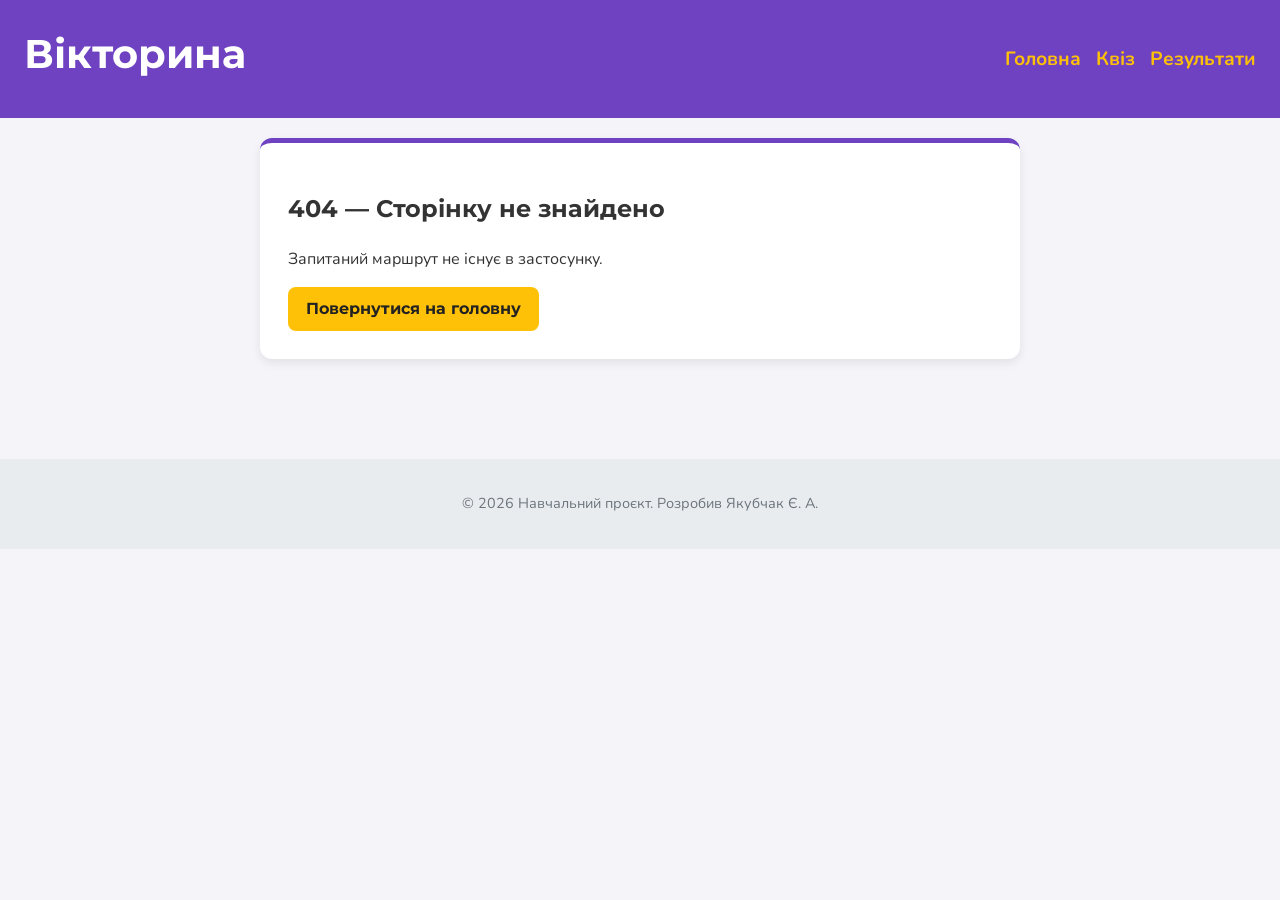
<file: index.html>
<!DOCTYPE html>
<html lang="uk">
<head>
    <meta charset="UTF-8">
    <meta name="viewport" content="width=device-width, initial-scale=1.0">
    <title>Вікторина — Практикум 13 (SPA)</title>
    <link rel="stylesheet" href="css/style.css">
    <script src="script.js" defer></script>
</head>
<body>
    <!-- Шапка з навігацією через клієнтський роутер (History API) -->
    <header>
        <h1>Вікторина</h1>
        <nav aria-label="Основна навігація">
            <a href="/" data-link>Головна</a>
            <a href="/quiz" data-link>Квіз</a>
            <a href="/results" data-link>Результати</a>
        </nav>
    </header>

    <!-- Єдиний контейнер сторінок SPA -->
    <main id="app"></main>

    <!-- Підвал -->
    <footer>
        <p>&copy; 2026 Навчальний проєкт. Розробив Якубчак Є. А.</p>
    </footer>
</body>
</html>
</file>
<file: css/style.css>
@import url('https://fonts.googleapis.com/css2?family=Montserrat:wght@700&family=Nunito:wght@400;600&display=swap');
*, *::before, *::after {
    box-sizing: border-box;
}

body {
    margin: 0;
    font-family: 'Nunito', system-ui, sans-serif;
    line-height: 1.5;
    color: #333;
    background-color: #f4f4f9;
}

h1, h2, h3 {
    font-family: 'Montserrat', sans-serif;
}

header {
    background-color: #6f42c1;
    padding: 24px;
    color: white;
    text-align: center;
    display: flex;
    flex-direction: column;
    align-items: center;
    gap: 12px;
}

header h1 {
    margin: 0 0 10px 0;
    font-size: 2.5rem;
}

header nav {
    display: flex;
    flex-wrap: wrap;
    justify-content: center;
    gap: 15px;
}

header nav a {
    color: #ffc107;
    text-decoration: none;
    font-size: 1.2rem;
    font-weight: bold;
}

header nav a:hover {
    text-decoration: underline;
    color: #fff;
}

main {
    max-width: 800px;
    margin: 0 auto;
    padding: 20px;
}

section {
    margin-bottom: 40px;
}

.home-card,
.detail-card,
#current-question,
#questions-bank,
#history {
    background-color: white;
    padding: 28px;
    border-radius: 12px;
    box-shadow: 0 4px 10px rgba(0, 0, 0, 0.08);
    border-top: 5px solid #6f42c1;
}

#current-question {
    text-align: center;
    border-top-color: #ffc107;
}

.category-picker {
    margin: 20px 0;
    display: flex;
    flex-direction: column;
    gap: 8px;
    max-width: 420px;
}

.category-picker select {
    padding: 10px 12px;
    border-radius: 8px;
    border: 1px solid #ced4da;
    font-family: 'Nunito', system-ui, sans-serif;
    font-size: 1rem;
}

.question-header {
    margin-bottom: 20px;
    text-align: center;
}

.question-number {
    display: block;
    font-size: 1.5rem;
    font-weight: 700;
    color: #6f42c1;
    margin-bottom: 10px;
}

.progress-bar-container {
    width: 100%;
    height: 10px;
    background-color: #e9ecef;
    border-radius: 5px;
    overflow: hidden;
}

.progress-bar {
    height: 100%;
    background-color: #ffc107;
    border-radius: 5px;
    transition: width 0.3s ease;
}

.timer-widget {
    display: flex;
    align-items: center;
    justify-content: center;
    gap: 16px;
    flex-wrap: wrap;
    margin: 16px auto 20px;
    padding: 12px 16px;
    background-color: #faf8ff;
    border-radius: 10px;
    border: 1px solid #e2d9f3;
}

#countdown-canvas {
    display: block;
    flex-shrink: 0;
}

.timer-meta {
    display: flex;
    flex-direction: column;
    align-items: flex-start;
    gap: 4px;
}

.timer-label {
    font-size: 0.85rem;
    color: #6c757d;
    font-weight: 600;
}

.timer-seconds {
    font-size: 1.25rem;
    color: #6f42c1;
}

#toggle-timer-btn {
    margin-top: 4px;
    padding: 6px 12px;
    border: none;
    border-radius: 6px;
    background-color: #e9ecef;
    color: #222222;
    font-family: 'Nunito', system-ui, sans-serif;
    font-size: 0.9rem;
    font-weight: 600;
    cursor: pointer;
}

#toggle-timer-btn:hover {
    background-color: #ffc107;
}

img {
    max-width: 100%;
    height: auto;
}

.options {
    display: flex;
    flex-direction: column;
    gap: 8px;
    margin-top: 20px;
}

.option-btn {
    display: flex;
    align-items: center;
    background-color: #e9ecef;
    padding: 12px;
    border-radius: 6px;
    cursor: pointer;
    transition: background-color 0.3s;
}

.option-btn input {
    margin-right: 10px;
}

.option-btn:hover {
    background-color: #ffc107;
    color: #000;
}

footer {
    text-align: center;
    padding: 20px;
    font-size: 0.9rem;
    color: #6c757d;
    background-color: #e9ecef;
    margin-top: 40px;
}

@media (min-width: 600px) {
    header {
        flex-direction: row;
        justify-content: space-between;
    }

    .options {
        display: grid;
        grid-template-columns: repeat(2, 1fr);
        gap: 12px;
    }
}

#questions-bank h2,
#history h2 {
    margin-top: 0;
    color: #6f42c1;
}

#questions-count {
    font-weight: 600;
    color: #333;
    margin-bottom: 16px;
}

#questions-list,
#results-list {
    list-style: none;
    padding: 0;
    margin: 0;
    display: flex;
    flex-direction: column;
    gap: 10px;
}

#questions-list li,
#results-list li {
    background-color: #f4f4f9;
    padding: 12px 16px;
    border-radius: 8px;
    border-left: 4px solid #6c757d;
}

#results-list li {
    display: flex;
    justify-content: space-between;
    align-items: center;
    flex-wrap: wrap;
    gap: 10px;
}

.result-item-actions {
    display: flex;
    align-items: center;
    gap: 12px;
}

#questions-list li.answered {
    border-left-color: #6f42c1;
    background-color: #faf8ff;
}

.quiz-actions {
    grid-column: 1 / -1;
    display: flex;
    flex-wrap: wrap;
    gap: 12px;
    justify-content: center;
    margin-top: 16px;
}

button,
.spa-btn,
.secondary-link {
    padding: 10px 18px;
    border: none;
    border-radius: 8px;
    font-family: 'Montserrat', sans-serif;
    font-weight: 700;
    cursor: pointer;
    text-decoration: none;
    display: inline-block;
    transition: opacity 0.2s ease, transform 0.2s ease;
}

.primary-btn,
#submit-answer-btn,
#refresh-api-btn,
#save-result-btn,
.spa-btn {
    background-color: #6f42c1;
    color: #ffffff;
}

#next-question-btn,
.secondary-link {
    background-color: #ffc107;
    color: #222222;
}

button:hover:not(:disabled),
.spa-btn:hover,
.secondary-link:hover {
    opacity: 0.9;
    transform: translateY(-1px);
}

button:disabled {
    opacity: 0.6;
    cursor: not-allowed;
}

.delete-result-btn {
    padding: 6px 12px;
    background-color: #c62828;
    color: #ffffff;
    font-family: 'Nunito', system-ui, sans-serif;
    font-size: 0.9rem;
}

#quiz-feedback {
    margin-top: 16px;
    font-weight: 600;
    color: #333333;
}

.api-controls {
    display: flex;
    align-items: center;
    flex-wrap: wrap;
    gap: 12px;
    margin-bottom: 12px;
}

#loading-status {
    font-weight: 600;
    color: #6f42c1;
}

#api-error,
#storage-error {
    margin: 0 0 14px 0;
    padding: 12px 16px;
    border-radius: 8px;
    background-color: #fdecea;
    color: #b71c1c;
    border-left: 4px solid #c62828;
    font-weight: 600;
}
</file>
<file: server/public/css/style.css>
@import url('https://fonts.googleapis.com/css2?family=Montserrat:wght@700&family=Nunito:wght@400;600&display=swap');
*, *::before, *::after {
    box-sizing: border-box;
}

body {
    margin: 0;
    font-family: 'Nunito', system-ui, sans-serif;
    line-height: 1.5;
    color: #333;
    background-color: #f4f4f9;
}

h1, h2, h3 {
    font-family: 'Montserrat', sans-serif;
}

header {
    background-color: #6f42c1;
    padding: 24px;
    color: white;
    text-align: center;
    display: flex;
    flex-direction: column;
    align-items: center;
    gap: 12px;
}

header h1 {
    margin: 0 0 10px 0;
    font-size: 2.5rem;
}

header nav {
    display: flex;
    flex-wrap: wrap;
    justify-content: center;
    gap: 15px;
}

header nav a {
    color: #ffc107;
    text-decoration: none;
    font-size: 1.2rem;
    font-weight: bold;
}

header nav a:hover {
    text-decoration: underline;
    color: #fff;
}

main {
    max-width: 800px;
    margin: 0 auto;
    padding: 20px;
}

section {
    margin-bottom: 40px;
}

.home-card,
.detail-card,
#current-question,
#questions-bank,
#history {
    background-color: white;
    padding: 28px;
    border-radius: 12px;
    box-shadow: 0 4px 10px rgba(0, 0, 0, 0.08);
    border-top: 5px solid #6f42c1;
}

#current-question {
    text-align: center;
    border-top-color: #ffc107;
}

.category-picker {
    margin: 20px 0;
    display: flex;
    flex-direction: column;
    gap: 8px;
    max-width: 420px;
}

.category-picker select {
    padding: 10px 12px;
    border-radius: 8px;
    border: 1px solid #ced4da;
    font-family: 'Nunito', system-ui, sans-serif;
    font-size: 1rem;
}

.question-header {
    margin-bottom: 20px;
    text-align: center;
}

.question-number {
    display: block;
    font-size: 1.5rem;
    font-weight: 700;
    color: #6f42c1;
    margin-bottom: 10px;
}

.progress-bar-container {
    width: 100%;
    height: 10px;
    background-color: #e9ecef;
    border-radius: 5px;
    overflow: hidden;
}

.progress-bar {
    height: 100%;
    background-color: #ffc107;
    border-radius: 5px;
    transition: width 0.3s ease;
}

.timer-widget {
    display: flex;
    align-items: center;
    justify-content: center;
    gap: 16px;
    flex-wrap: wrap;
    margin: 16px auto 20px;
    padding: 12px 16px;
    background-color: #faf8ff;
    border-radius: 10px;
    border: 1px solid #e2d9f3;
}

#countdown-canvas {
    display: block;
    flex-shrink: 0;
}

.timer-meta {
    display: flex;
    flex-direction: column;
    align-items: flex-start;
    gap: 4px;
}

.timer-label {
    font-size: 0.85rem;
    color: #6c757d;
    font-weight: 600;
}

.timer-seconds {
    font-size: 1.25rem;
    color: #6f42c1;
}

#toggle-timer-btn {
    margin-top: 4px;
    padding: 6px 12px;
    border: none;
    border-radius: 6px;
    background-color: #e9ecef;
    color: #222222;
    font-family: 'Nunito', system-ui, sans-serif;
    font-size: 0.9rem;
    font-weight: 600;
    cursor: pointer;
}

#toggle-timer-btn:hover {
    background-color: #ffc107;
}

img {
    max-width: 100%;
    height: auto;
}

.options {
    display: flex;
    flex-direction: column;
    gap: 8px;
    margin-top: 20px;
}

.option-btn {
    display: flex;
    align-items: center;
    background-color: #e9ecef;
    padding: 12px;
    border-radius: 6px;
    cursor: pointer;
    transition: background-color 0.3s;
}

.option-btn input {
    margin-right: 10px;
}

.option-btn:hover {
    background-color: #ffc107;
    color: #000;
}

footer {
    text-align: center;
    padding: 20px;
    font-size: 0.9rem;
    color: #6c757d;
    background-color: #e9ecef;
    margin-top: 40px;
}

@media (min-width: 600px) {
    header {
        flex-direction: row;
        justify-content: space-between;
    }

    .options {
        display: grid;
        grid-template-columns: repeat(2, 1fr);
        gap: 12px;
    }
}

#questions-bank h2,
#history h2 {
    margin-top: 0;
    color: #6f42c1;
}

#questions-count {
    font-weight: 600;
    color: #333;
    margin-bottom: 16px;
}

#questions-list,
#results-list {
    list-style: none;
    padding: 0;
    margin: 0;
    display: flex;
    flex-direction: column;
    gap: 10px;
}

#questions-list li,
#results-list li {
    background-color: #f4f4f9;
    padding: 12px 16px;
    border-radius: 8px;
    border-left: 4px solid #6c757d;
}

#results-list li {
    display: flex;
    justify-content: space-between;
    align-items: center;
    flex-wrap: wrap;
    gap: 10px;
}

.result-item-actions {
    display: flex;
    align-items: center;
    gap: 12px;
}

#questions-list li.answered {
    border-left-color: #6f42c1;
    background-color: #faf8ff;
}

.quiz-actions {
    grid-column: 1 / -1;
    display: flex;
    flex-wrap: wrap;
    gap: 12px;
    justify-content: center;
    margin-top: 16px;
}

button,
.spa-btn,
.secondary-link {
    padding: 10px 18px;
    border: none;
    border-radius: 8px;
    font-family: 'Montserrat', sans-serif;
    font-weight: 700;
    cursor: pointer;
    text-decoration: none;
    display: inline-block;
    transition: opacity 0.2s ease, transform 0.2s ease;
}

.primary-btn,
#submit-answer-btn,
#refresh-api-btn,
#save-result-btn,
.spa-btn {
    background-color: #6f42c1;
    color: #ffffff;
}

#next-question-btn,
.secondary-link {
    background-color: #ffc107;
    color: #222222;
}

button:hover:not(:disabled),
.spa-btn:hover,
.secondary-link:hover {
    opacity: 0.9;
    transform: translateY(-1px);
}

button:disabled {
    opacity: 0.6;
    cursor: not-allowed;
}

.delete-result-btn {
    padding: 6px 12px;
    background-color: #c62828;
    color: #ffffff;
    font-family: 'Nunito', system-ui, sans-serif;
    font-size: 0.9rem;
}

#quiz-feedback {
    margin-top: 16px;
    font-weight: 600;
    color: #333333;
}

.api-controls {
    display: flex;
    align-items: center;
    flex-wrap: wrap;
    gap: 12px;
    margin-bottom: 12px;
}

#loading-status {
    font-weight: 600;
    color: #6f42c1;
}

#api-error,
#storage-error {
    margin: 0 0 14px 0;
    padding: 12px 16px;
    border-radius: 8px;
    background-color: #fdecea;
    color: #b71c1c;
    border-left: 4px solid #c62828;
    font-weight: 600;
}
</file>
